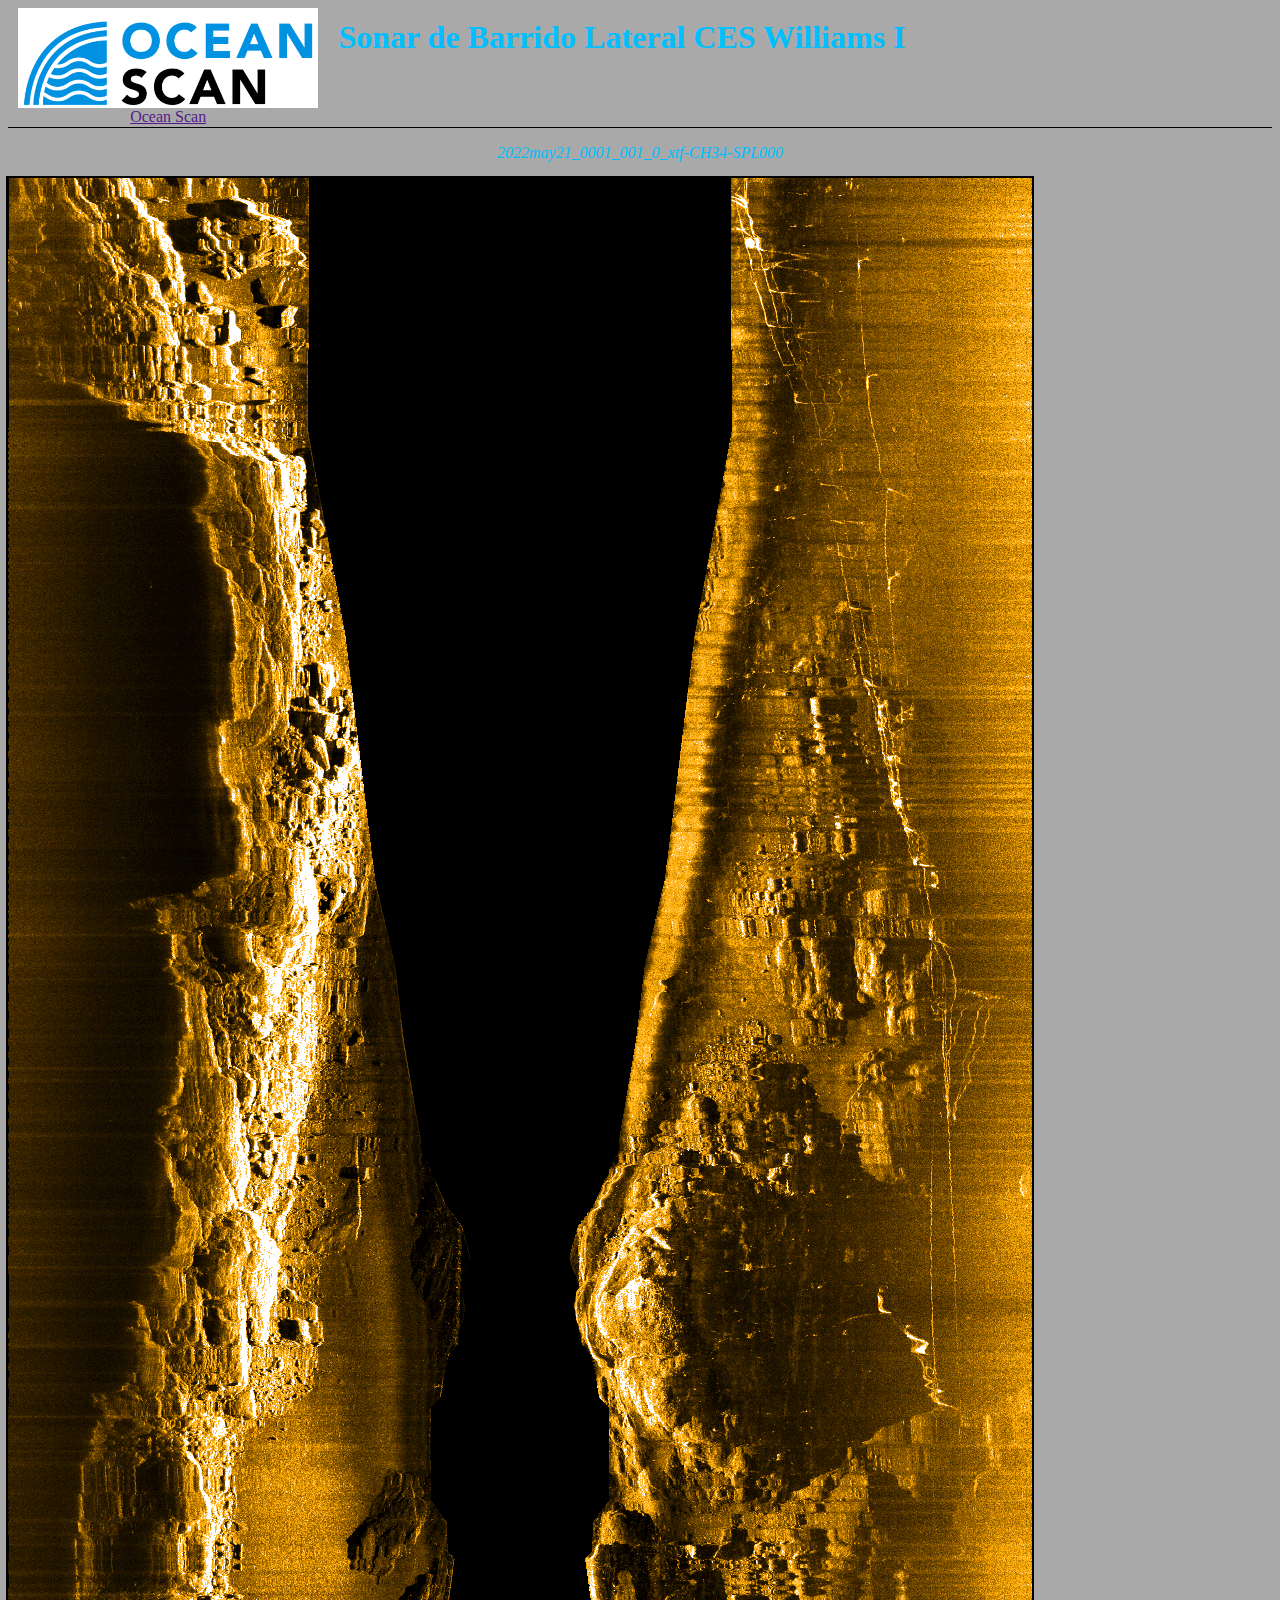
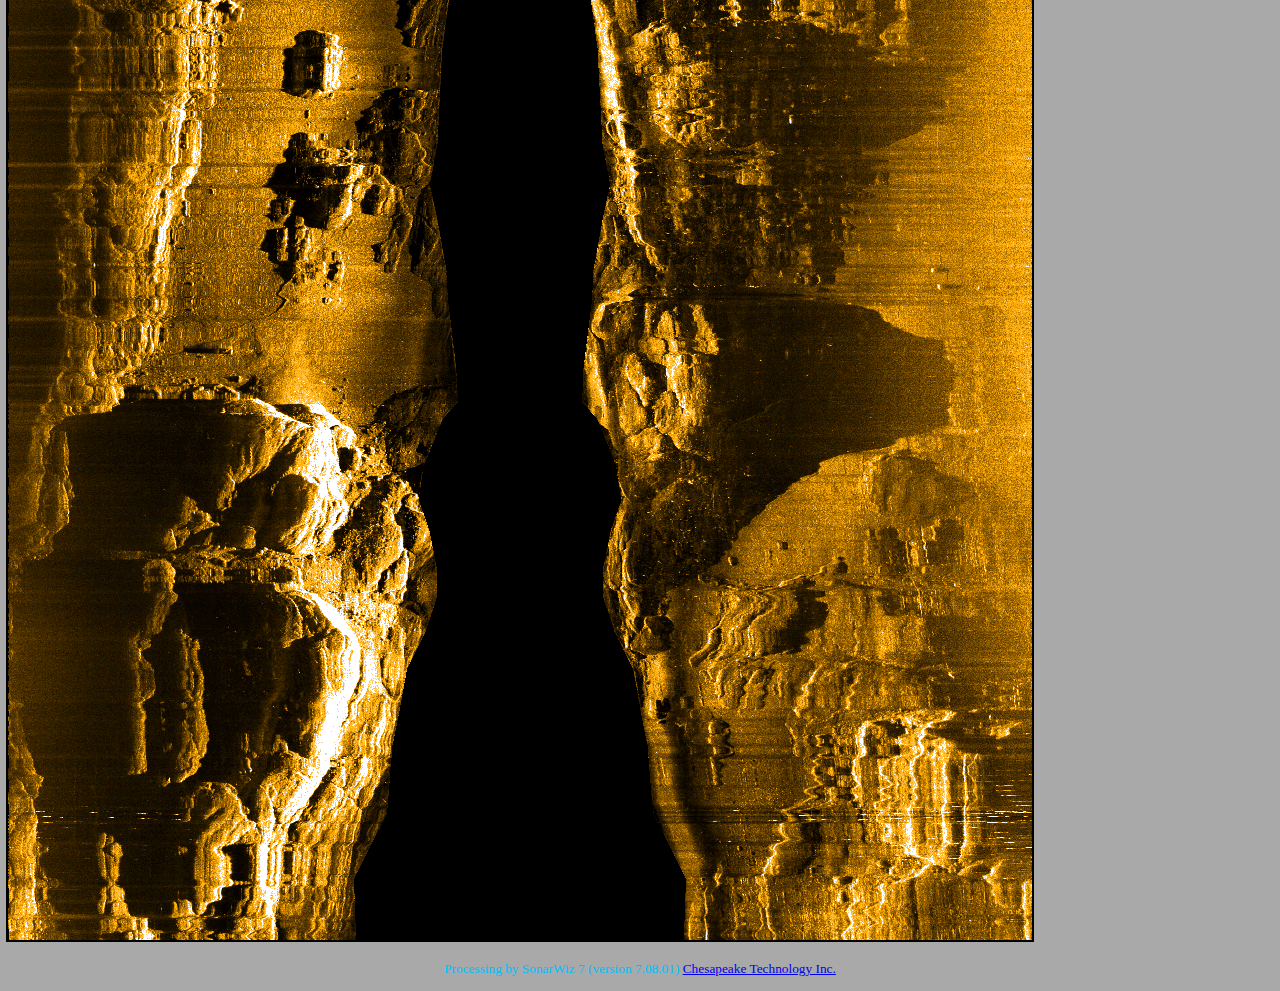
<file: 2022may21_0001_001_0_xtf-CH34-SPL000.htm>
﻿<!DOCTYPE html><html><head><title></title><script type="text/javascript" src="js/jquery-1.7.2.min.js"></script><script type="text/javascript" src="js/waterfall_images/constants.js"></script><script type="text/javascript" src="js/waterfall_images/constants-0011.js"></script><script type="text/javascript" src="js/waterfall_images/data-0011.js"></script><script type="text/javascript" src="js/waterfall_images/main.js"></script><script type="text/javascript" src="js/jquery.mousewheel.js"></script><link rel="Stylesheet" type="text/css" href="css/waterfall_images/site.css" /><style type="text/css">body { background-color: DarkGray; color: DeepSkyBlue; }</style></head><body><div id="header"><div id="left_header"><div id="logo"><img src="Logo_OS.jpg" alt="" /></div><div id="logo_url"><a href="" target="_blank">Ocean Scan</a></div></div><div id="right_header"><div id="title"><h1>Sonar de Barrido Lateral CES Williams I</h1></div><div id="description"></div></div></div><div id="line_name">2022may21_0001_001_0_xtf-CH34-SPL000</div><div id="content"><img id="waterfall_image" src="2022may21_0001_001_0_xtf-CH34-SPL000.PNG" alt="waterfall_image" /><div id="infobar"></div></div><div id="footer"><small>Processing by SonarWiz 7 (version 7.08.01) <a href="http://www.chesapeaketech.com" target="_blank">Chesapeake Technology Inc.</a></small></div></body></html>
</file>
<file: css/waterfall_images/site.css>
﻿body
{
    /*min-width: 600px;*/
}

div
{
    box-sizing: border-box;
    -moz-box-sizing: border-box;
    -webkit-box-sizing: border-box;
}

div#map_cursor
{
    width: 25px;
	height: 25px;
	border-bottom: 3px solid yellow;
	border-top: 3px solid yellow;
	border-left: 3px solid red;
	border-right: 3px solid red;
	-moz-border-radius: 3px; 
	-webkit-border-radius: 3px; 
	border-radius: 20px;
	display: none;
	position: absolute;
}

/* Header */
div#header
{
    min-width: 600px;
    height: 120px;
    border-bottom: 1px solid black;
}

div#header h1
{
    margin: 0.33em 0;
}
div#left_header
{
    margin-left: 10px;
    height: 100%;
    text-align: center;
    float: left;
}
div#logo
{
    width: auto;
    max-width: 320px;
    margin-left: auto;
    margin-right: auto;
    height: auto;
    max-height: 100px;
}

div#logo img
{
    max-width: 100%;
    max-height: 100px;
}

div#right_header
{
    margin-left: 20px;
    float: left;
}

div#line_name
{
    float: left;
    clear: left;
    width: 100%;
    padding: 1em 0em;
    text-align: center;
    font-style: italic;
}

div#description
{
    overflow: auto;
}

div#content
{
    width: 100%;
    /*height: 100%;*/
    /*margin: 45px auto;*/
    margin: 0px;
    display: block;
    float: left;
}

/*div#content
{   width: auto;
    display: block;
    float: left;
}*/

div#content #waterfall_image
{
    outline: 2px solid black;
        float: left;
}

#waterfall_image img
{
    display: block;
        float: left;
}

div#infobar
{
    display: none;
    color: Black;
    position: fixed;
    bottom: 0;
    padding: 1em 0em;
    background-color: #cccccc;
    left: 0;
    right: 0;
    text-align: center;
}

div#footer
{
    clear: both;
    float: left;
    text-align: center;
    height: 3.2em;
    padding-top: 1.2em;
    padding-bottom: 1em;
    width: 100%;
}
</file>
